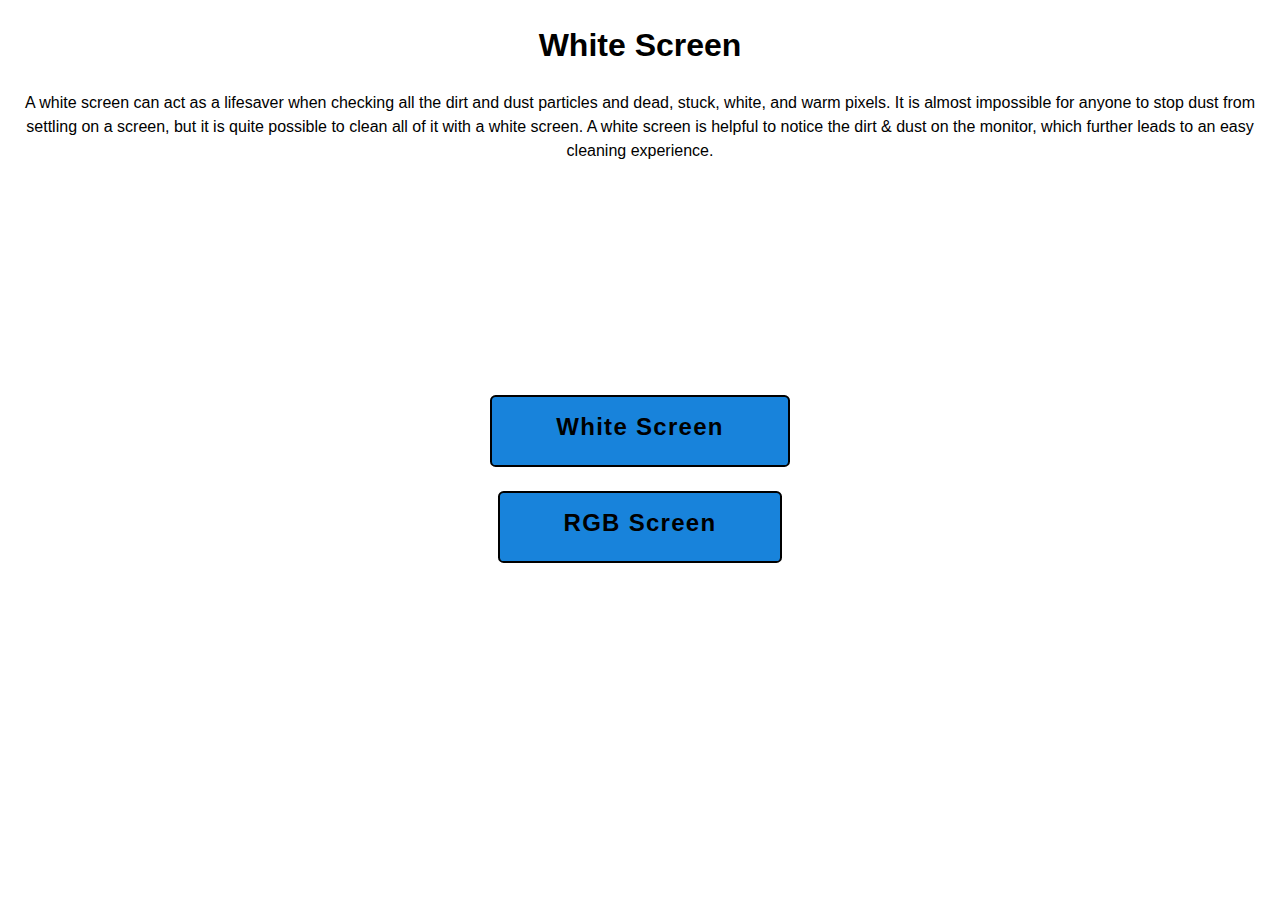
<file: index.html>
<!DOCTYPE html>
<html lang="en">
  <head>
    <meta charset="UTF-8" />
    <meta http-equiv="X-UA-Compatible" content="IE=edge" />
    <meta name="viewport" content="width=device-width, initial-scale=1.0" />
    <link rel="stylesheet" href="./style.css" />
    <title>White Screen</title>
  </head>
  <body>
    <h1>White Screen</h1>
    <p>
      A white screen can act as a lifesaver when checking all the dirt and dust
      particles and dead, stuck, white, and warm pixels. It is almost impossible
      for anyone to stop dust from settling on a screen, but it is quite
      possible to clean all of it with a white screen. A white screen is helpful
      to notice the dirt & dust on the monitor, which further leads to an easy
      cleaning experience.
    </p>
    <br /><br />
    <a href="./white.html">
      <button type="button" role="button" class="button">White Screen</button>
    </a>
    <br />
    <br />
    <a href="./rgb.html">
      <button type="button" role="button" class="button">RGB Screen</button>
    </a>
  </body>
</html>
</file>
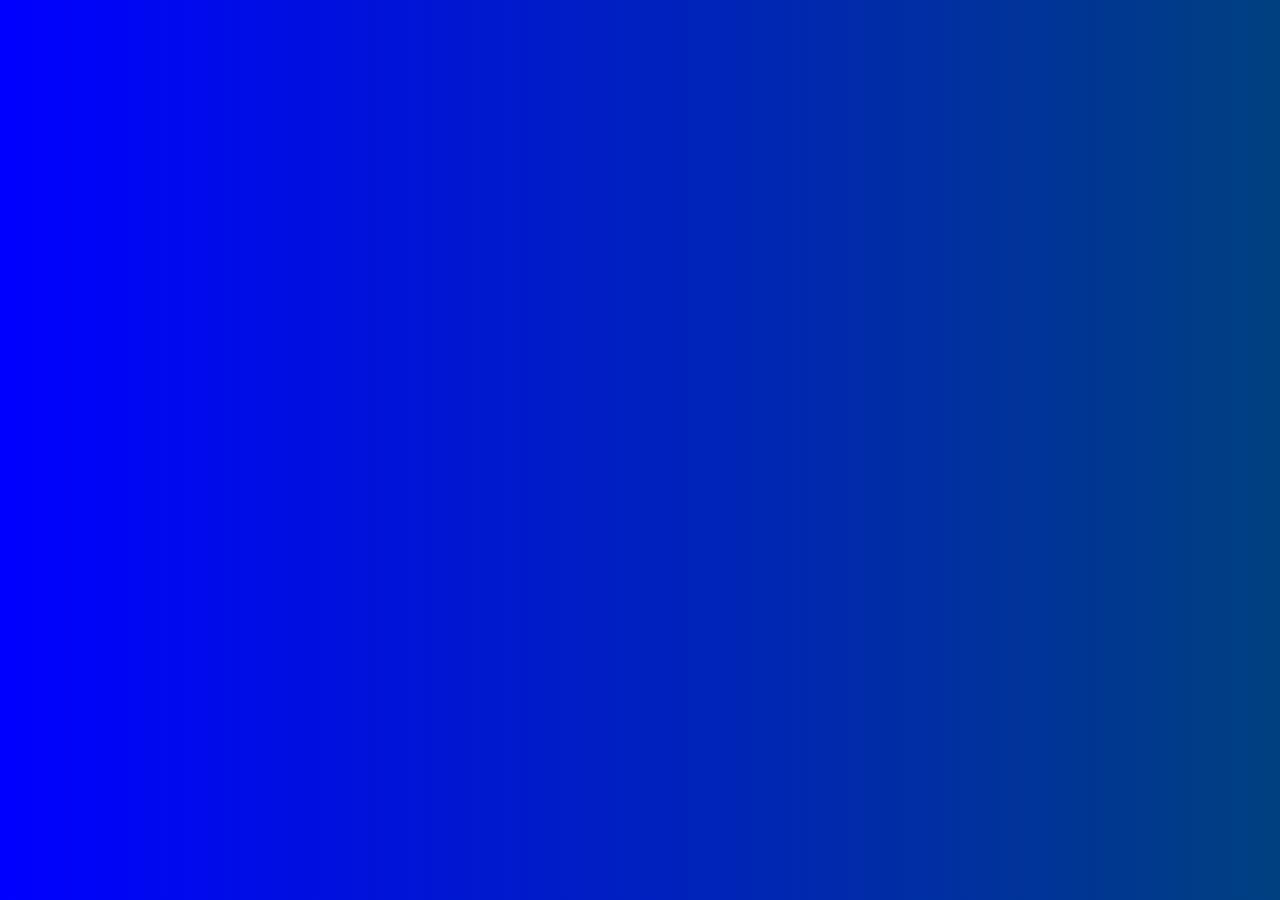
<file: rgb.html>
<!DOCTYPE html>
<html lang="en">
  <head>
    <meta charset="UTF-8" />
    <meta http-equiv="X-UA-Compatible" content="IE=edge" />
    <meta name="viewport" content="width=device-width, initial-scale=1.0" />
    <title>RGB</title>
  </head>
  <body>
    <style>
      body {
        background: linear-gradient(-90deg, red, green, blue);
        background-size: 400% 400%;
        animation: gradient 15s ease infinite;
      }

      @keyframes gradient {
        0% {
          background-position: 0% 50%;
        }
        50% {
          background-position: 100% 50%;
        }
        100% {
          background-position: 0% 50%;
        }
      }
    </style>
  </body>
</html>
</file>
<file: style.css>
body {
  text-align: center;
  font-family: Arial, Helvetica, sans-serif;
  line-height: 1.5;
}
button {
  font-weight: 600;
  border: solid 2px black;
  outline: 0;
  padding: 1rem 4rem;
  padding-bottom: 1em;
  font-size: 1.5rem;
  letter-spacing: 0.08rem;
  background-color: rgb(24, 131, 219);
  border-radius: 0.35rem;
  position: relative;
  cursor: pointer;
  top: 7em;
}
</file>
